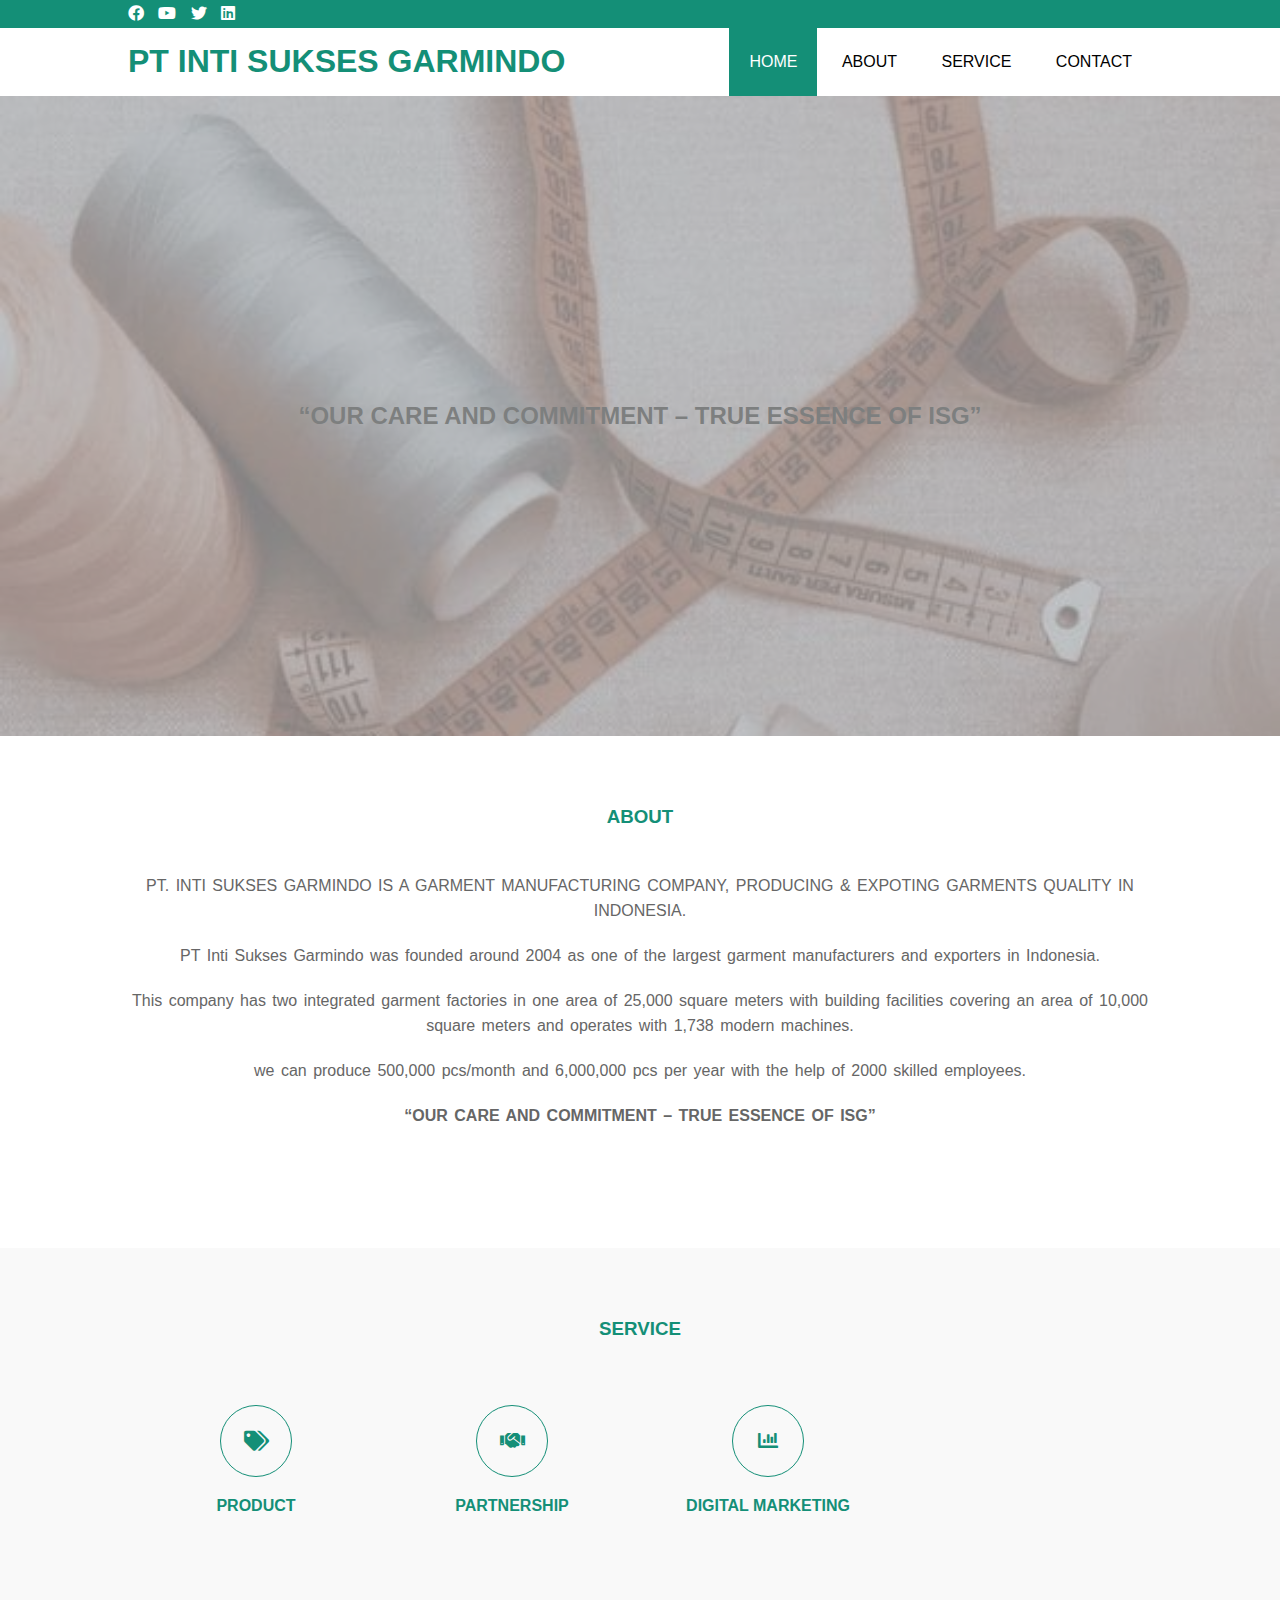
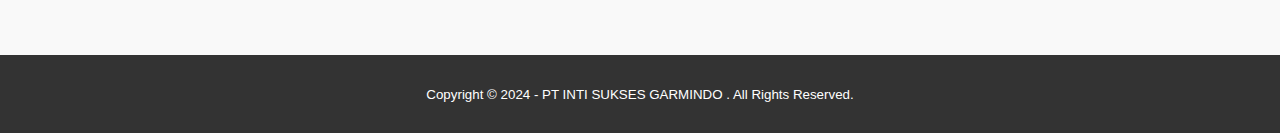
<file: index.html>
<!DOCTYPE html>
<html>
<head>
	<meta charset="utf-8">
	<meta name="viewport" content="width=device-width, initial-scale=1">
	<title>PT INTI SUKSES GARMINDO</title>
	<link rel="stylesheet" type="text/css" href="css/style.css">
	<link rel="stylesheet" type="text/css" href="https://cdnjs.cloudflare.com/ajax/libs/font-awesome/5.13.0/css/all.min.css">
	<script src="https://code.jquery.com/jquery-3.5.1.min.js" integrity="sha256-9/aliU8dGd2tb6OSsuzixeV4y/faTqgFtohetphbbj0=" crossorigin="anonymous"></script>
</head>
<body>
	<!-- loader -->
	<div class="bg-loader">
		<div class="loader"></div>
	</div>

	<!-- header -->
	<div class="medsos">
		<div class="container">
			<ul>
				<li><a href="#"><i class="fab fa-facebook"></i></a></li>
				<li><a href="#"><i class="fab fa-youtube"></i></a></li>
				<li><a href="#"><i class="fab fa-twitter"></i></a></li>
				<li><a href="#"><i class="fab fa-linkedin"></i></a></li>
			</ul>
		</div>
	</div>
	<header>
		<div class="container">
			<h1><a href="index.html">PT INTI SUKSES GARMINDO</a></h1>
			<ul>
				<li class="active"><a href="index.html">HOME</a></li>
				<li><a href="about.html">ABOUT</a></li>
				<li><a href="service.html">SERVICE</a></li>
				<li><a href="contact.html">CONTACT</a></li>
			</ul>
		</div>
	</header>

	<!-- banner -->
	<section class="banner">
		<h2>“OUR CARE AND COMMITMENT – TRUE ESSENCE OF ISG”</h2>
	</section>

	<!-- about -->
	<section class="about">
		<div class="container">
			<h3>ABOUT</h3>
			<p>PT. INTI SUKSES GARMINDO IS A GARMENT MANUFACTURING COMPANY, PRODUCING & EXPOTING GARMENTS QUALITY IN INDONESIA.</p>
			<p>PT Inti Sukses Garmindo was founded around 2004 as one of the largest garment manufacturers and exporters in Indonesia.
				</p>
			<p>This company has two integrated garment factories in one area of ​​25,000 square meters with building facilities covering an area of ​​10,000 square meters and operates with 1,738 modern machines.</p>
			<p>we can produce 500,000 pcs/month and 6,000,000 pcs per year with the help of 2000 skilled employees.</p>
			<p><strong>“OUR CARE AND COMMITMENT – TRUE ESSENCE OF ISG”</strong></p>
				
		</div>
	</section>
	
	<!-- service -->
	<section class="service">
		<div class="container">
			<h3>SERVICE</h3>
			<div class="box">
				<div class="col-4">
					<div class="icon"><i class="fas fa-tags"></i></div>
					<h4>PRODUCT</h4>
				</div>
				<div class="col-4">
					<div class="icon"><i class="fas fa-handshake"></i></div>
					<h4>PARTNERSHIP</h4>
				</div>
				<div class="col-4">
					<div class="icon"><i class="fas fa-chart-bar"></i></div>
					<h4>DIGITAL MARKETING</h4>
				</div>
			</div>
		</div>
	</section>

	<!-- footer -->
	<footer>
		<div class="container">
			<small>Copyright &copy; 2024 - PT INTI SUKSES GARMINDO . All Rights Reserved.</small>
		</div>
	</footer>


	<script type="text/javascript">
		$(document).ready(function(){
			$(".bg-loader").hide();
		})
	</script>
</body>
</html>
</file>
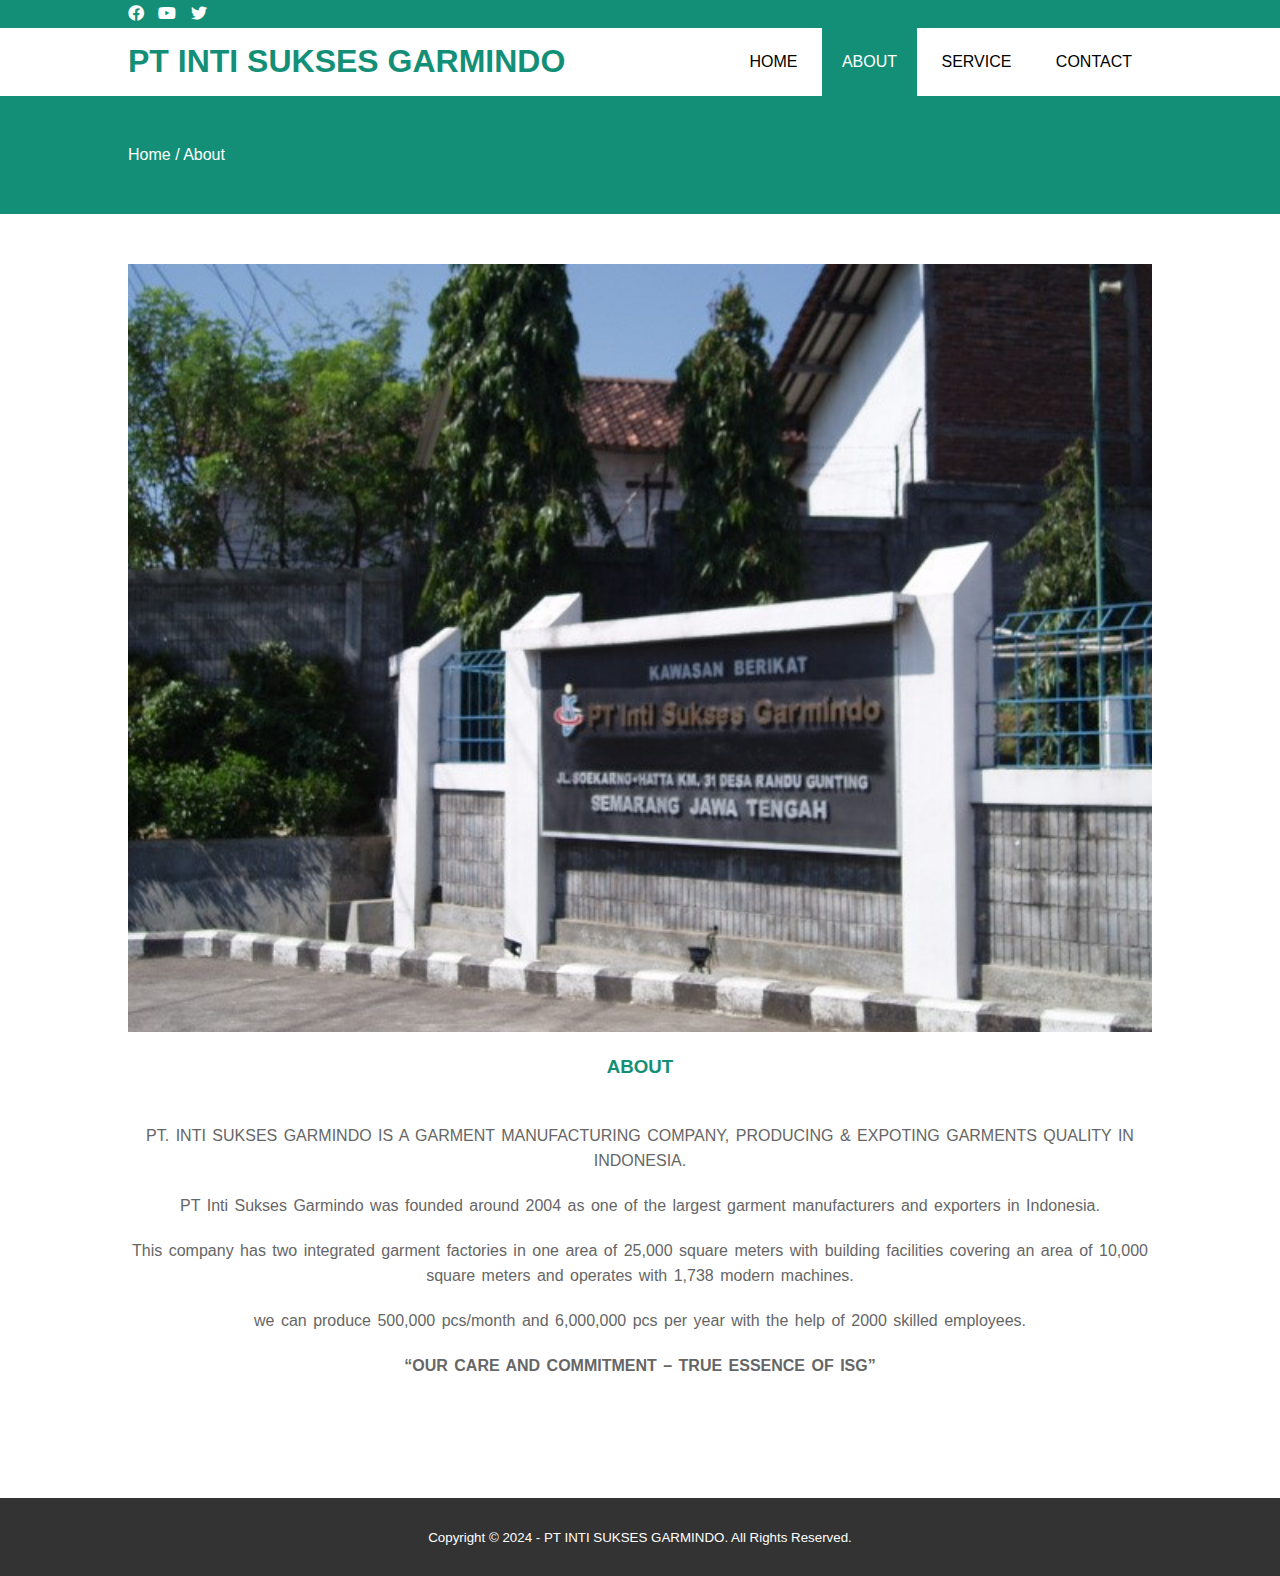
<file: about.html>
<!DOCTYPE html>
<html>
<head>
	<meta charset="utf-8">
	<meta name="viewport" content="width=device-width, initial-scale=1">
	<title>PT INTI SUKSES GARMINDO</title>
	<link rel="stylesheet" type="text/css" href="css/style.css">
	<link rel="stylesheet" type="text/css" href="https://cdnjs.cloudflare.com/ajax/libs/font-awesome/5.13.0/css/all.min.css">
	<script src="https://code.jquery.com/jquery-3.5.1.min.js" integrity="sha256-9/aliU8dGd2tb6OSsuzixeV4y/faTqgFtohetphbbj0=" crossorigin="anonymous"></script>
</head>
<body>
	<!-- loader -->
	<div class="bg-loader">
		<div class="loader"></div>
	</div>

	<!-- header -->
	<div class="medsos">
		<div class="container">
			<ul>
				<li><a href="#"><i class="fab fa-facebook"></i></a></li>
				<li><a href="#"><i class="fab fa-youtube"></i></a></li>
				<li><a href="#"><i class="fab fa-twitter"></i></a></li>
			</ul>
		</div>
	</div>
	<header>
		<div class="container">
			<h1><a href="index.html">PT INTI SUKSES GARMINDO</a></h1>
			<ul>
				<li><a href="index.html">HOME</a></li>
				<li class="active"><a href="about.html">ABOUT</a></li>
				<li><a href="service.html">SERVICE</a></li>
				<li><a href="contact.html">CONTACT</a></li>
			</ul>
		</div>
	</header>

	<!-- label -->
	<section class="label">
		<div class="container">
			<p>Home / About</p>
		</div>
	</section>

	<!-- about -->
	<section class="about">
		<div class="container">
			<img src="img/gedungisg.jpg" width="100%">
			<h3>ABOUT</h3>
			<p>PT. INTI SUKSES GARMINDO IS A GARMENT MANUFACTURING COMPANY, PRODUCING & EXPOTING GARMENTS QUALITY IN INDONESIA.</p>
			<p>PT Inti Sukses Garmindo was founded around 2004 as one of the largest garment manufacturers and exporters in Indonesia.
				</p>
			<p>This company has two integrated garment factories in one area of ​​25,000 square meters with building facilities covering an area of ​​10,000 square meters and operates with 1,738 modern machines.</p>
			<p>we can produce 500,000 pcs/month and 6,000,000 pcs per year with the help of 2000 skilled employees.</p>
			<p><strong>“OUR CARE AND COMMITMENT – TRUE ESSENCE OF ISG”</strong></p>
				
		</div>
	</section>

	<!-- footer -->
	<footer>
		<div class="container">
			<small>Copyright &copy; 2024 - PT INTI SUKSES GARMINDO. All Rights Reserved.</small>
		</div>
	</footer>


	<script type="text/javascript">
		$(document).ready(function(){
			$(".bg-loader").hide();
		})
	</script>
</body>
</html>
</file>
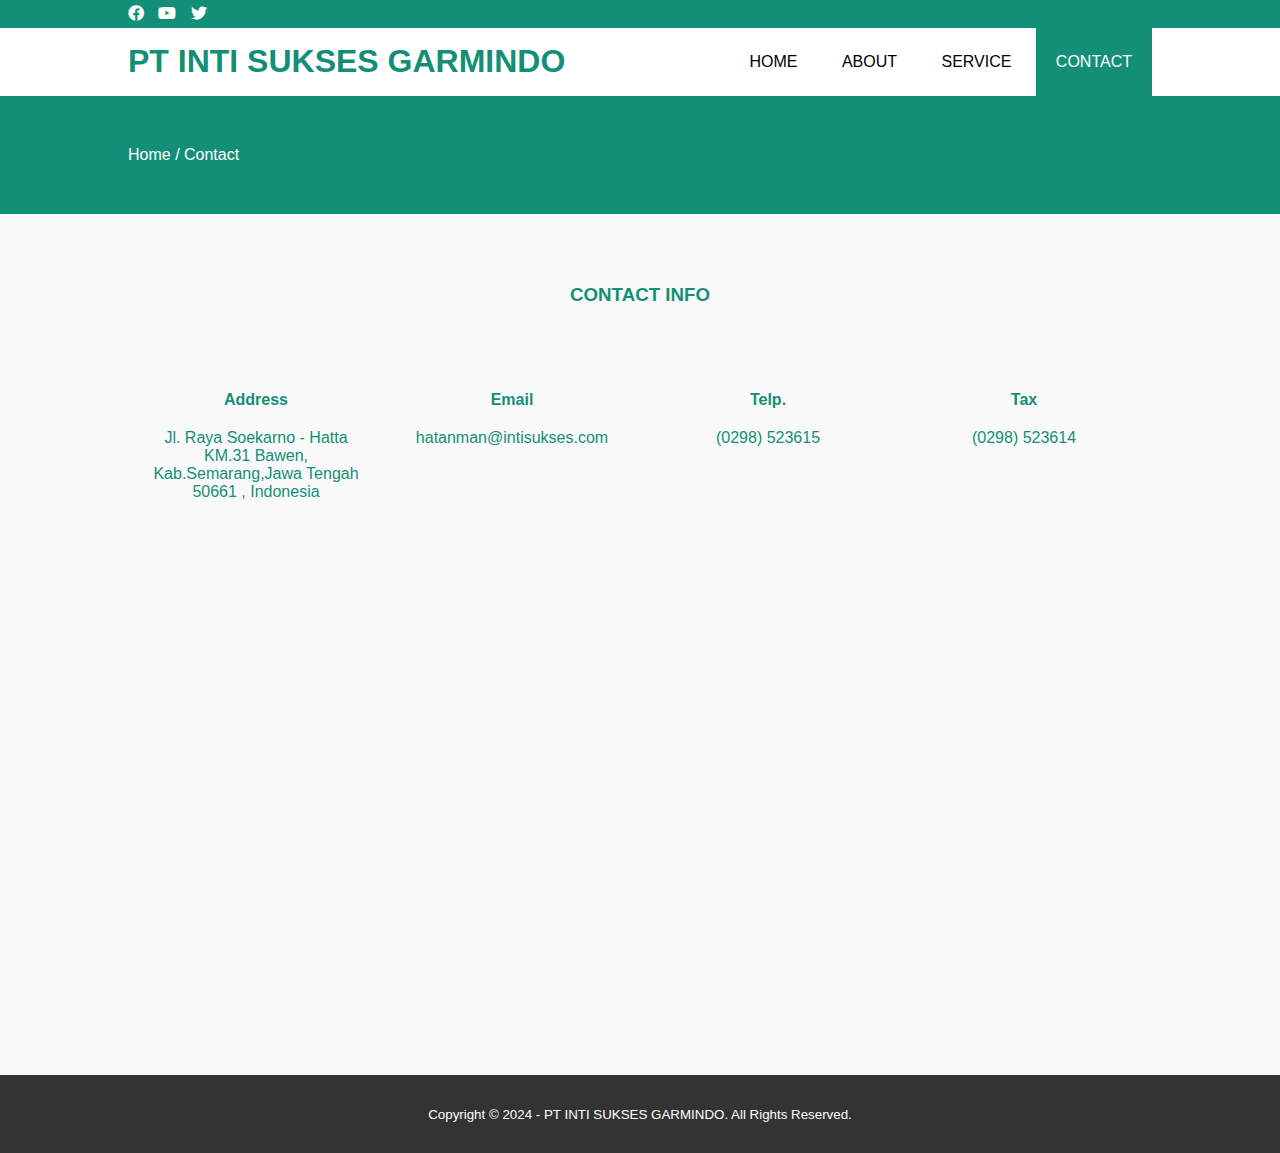
<file: contact.html>
<!DOCTYPE html>
<html>
	<head>
		<meta charset="utf-8">
		<meta name="viewport" content="width=device-width, initial-scale=1">
		<title>PT INTI SUKSES GARMINDO</title>
		<link rel="stylesheet" type="text/css" href="css/style.css">
		<link rel="stylesheet" type="text/css" href="https://cdnjs.cloudflare.com/ajax/libs/font-awesome/5.13.0/css/all.min.css">
		<script src="https://code.jquery.com/jquery-3.5.1.min.js" integrity="sha256-9/aliU8dGd2tb6OSsuzixeV4y/faTqgFtohetphbbj0=" crossorigin="anonymous"></script>
	</head>
<body>
	<!-- loader -->
	<div class="bg-loader">
		<div class="loader"></div>
	</div>

	<!-- header -->
	<div class="medsos">
		<div class="container">
			<ul>
				<li><a href="#"><i class="fab fa-facebook"></i></a></li>
				<li><a href="#"><i class="fab fa-youtube"></i></a></li>
				<li><a href="#"><i class="fab fa-twitter"></i></a></li>
			</ul>
		</div>
	</div>
	<header>
		<div class="container">
			<h1><a href="index.html">PT INTI SUKSES GARMINDO</a></h1>
			<ul>
				<li><a href="index.html">HOME</a></li>
				<li><a href="about.html">ABOUT</a></li>
				<li><a href="service.html">SERVICE</a></li>
				<li class="active"><a href="contact.html">CONTACT</a></li>
			</ul>
		</div>
	</header>

	<!-- label -->
	<section class="label">
		<div class="container">
			<p>Home / Contact</p>
		</div>
	</section>

	<!-- service -->
	<section class="service">
		<div class="container">
			<h3>CONTACT INFO</h3>
			<div class="box">
				<div class="col-4">
					<h4>Address</h4>
					<p>Jl. Raya Soekarno - Hatta KM.31 Bawen, Kab.Semarang,Jawa Tengah 50661 , Indonesia</p>
				</div>
				<div class="col-4">
					<h4>Email</h4>
					<p> hatanman@intisukses.com</p>
				</div>
				<div class="col-4">
					<h4>Telp.</h4>
					<p>(0298) 523615</p>
				</div>
				<div class="col-4">
					<h4>Tax</h4>
					<p>(0298) 523614</p>
				</div>
			</div>
			<iframe src="https://www.google.com/maps/embed?pb=!1m18!1m12!1m3!1d3836.6591004064344!2d110.42304607086815!3d-7.216150803037987!2m3!1f0!2f0!3f0!3m2!1i1024!2i768!4f13.1!3m3!1m2!1s0x2e7086aa73d71b29%3A0x5dc758f3ac8ca1b8!2sPT.%20Inti%20Sukses%20Garmindo!5e0!3m2!1sid!2sid!4v1719891741212!5m2!1sid!2sid" width="100%" height="450" style="border:0;" allowfullscreen="" loading="lazy" referrerpolicy="no-referrer-when-downgrade"></iframe>
		</div>
	</section>

	<!-- footer -->
	<footer>
		<div class="container">
			<small>Copyright &copy; 2024 - PT INTI SUKSES GARMINDO. All Rights Reserved.</small>
		</div>
	</footer>


	<script type="text/javascript">
		$(document).ready(function(){
			$(".bg-loader").hide();
		})
	</script>
</body>
</html>
</file>
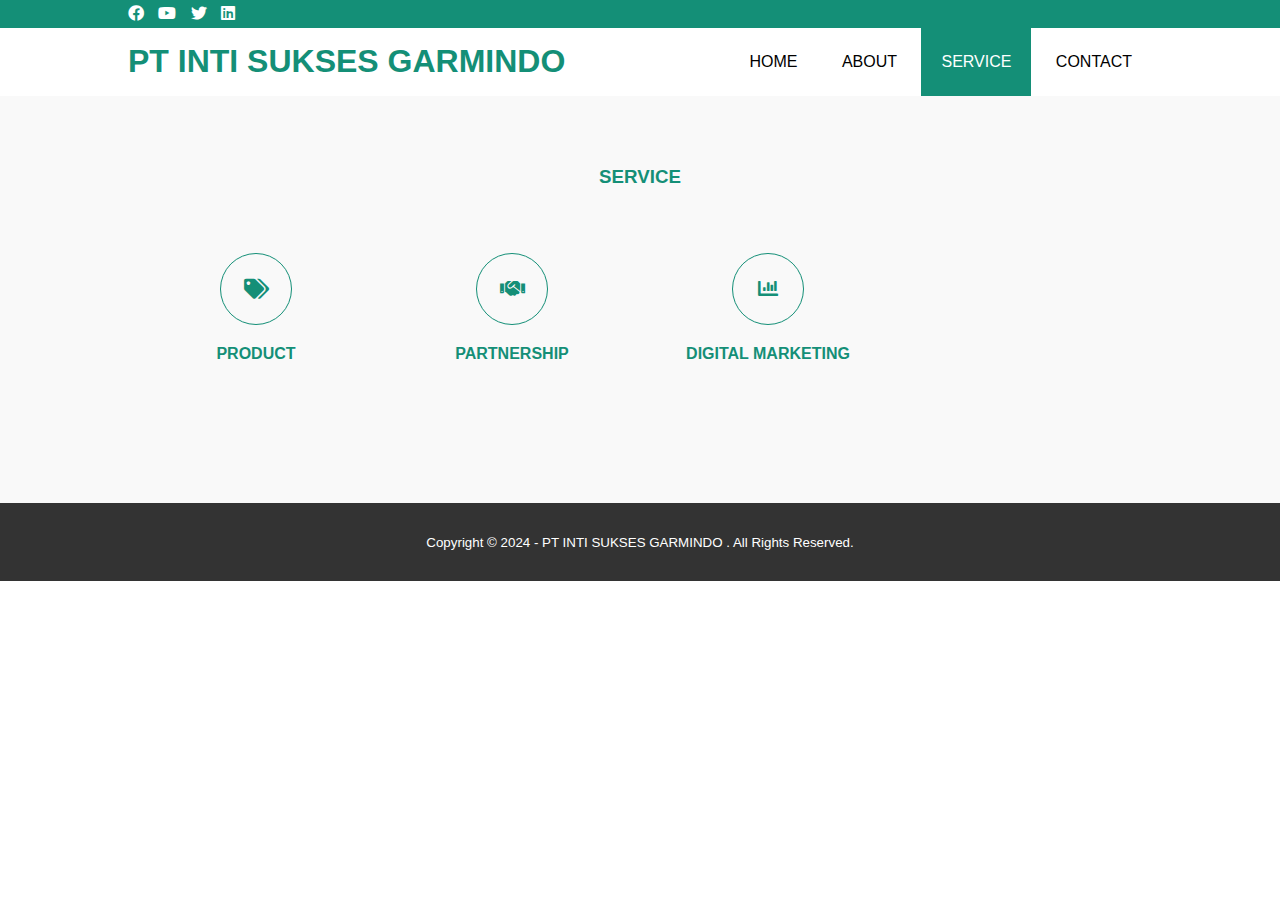
<file: service.html>
<!DOCTYPE html>
<html>
<head>
	<meta charset="utf-8">
	<meta name="viewport" content="width=device-width, initial-scale=1">
	<title>PT INTI SUKSES GARMINDO</title>
	<link rel="stylesheet" type="text/css" href="css/style.css">
	<link rel="stylesheet" type="text/css" href="https://cdnjs.cloudflare.com/ajax/libs/font-awesome/5.13.0/css/all.min.css">
	<script src="https://code.jquery.com/jquery-3.5.1.min.js" integrity="sha256-9/aliU8dGd2tb6OSsuzixeV4y/faTqgFtohetphbbj0=" crossorigin="anonymous"></script>
</head>
<body>
	<!-- loader -->
	<div class="bg-loader">
		<div class="loader"></div>
	</div>

	<!-- header -->
	<div class="medsos">
		<div class="container">
			<ul>
				<li><a href="#"><i class="fab fa-facebook"></i></a></li>
				<li><a href="#"><i class="fab fa-youtube"></i></a></li>
				<li><a href="#"><i class="fab fa-twitter"></i></a></li>
				<li><a href="#"><i class="fab fa-linkedin"></i></a></li>
			</ul>
		</div>
	</div>
	<header>
		<div class="container">
			<h1><a href="index.html">PT INTI SUKSES GARMINDO</a></h1>
			<ul>
				<li><a href="index.html">HOME</a></li>
				<li><a href="about.html">ABOUT</a></li>
				<li class="active"><a href="service.html">SERVICE</a></li>
				<li><a href="contact.html">CONTACT</a></li>
			</ul>
		</div>
	</header>

	<!-- service -->
	<section class="service">
		<div class="container">
			<h3>SERVICE</h3>
			<div class="box">
				<div class="col-4">
					<div class="icon"><i class="fas fa-tags"></i></div>
					<h4>PRODUCT</h4>
				</div>
				<div class="col-4">
					<div class="icon"><i class="fas fa-handshake"></i></div>
					<h4>PARTNERSHIP</h4>
				</div>
				<div class="col-4">
					<div class="icon"><i class="fas fa-chart-bar"></i></div>
					<h4>DIGITAL MARKETING</h4>
				</div>
			</div>
		</div>
	</section>
	
	<!-- footer -->
	<footer>
		<div class="container">
			<small>Copyright &copy; 2024 - PT INTI SUKSES GARMINDO . All Rights Reserved.</small>
		</div>
	</footer>


	<script type="text/javascript">
		$(document).ready(function(){
			$(".bg-loader").hide();
		})
	</script>
</body>
</html>
</file>
<file: css/style.css>
* {
	padding:0;
	margin:0;
	font-family: sans-serif;
}
a {
	color: inherit;
	text-decoration: none;
}
.medsos {
	padding:5px 0;
	background-color: #148F77;
}
.medsos ul li {
	display: inline-block;
	color: #fff;
	margin-right: 10px;
}
.container {
	width:80%;
	margin:0 auto;
}
.container:after {
	content:'';
	display: block;
	clear: both;
}
header h1 {
	float: left;
	padding:15px 0;
	color: #148F77;
}
header ul {
	float: right;
}
header ul li {
	display: inline-block;
}
header ul li a {
	padding:25px 20px;
	display: inline-block;
}
header ul li a:hover {
	background-color: #148F77;
	color: #fff;
}
.active {
	background-color: #148F77;
	color: #fff;
}
.banner {
	height: 60vh;
	background-image: url('../img/banner.jpg');
	background-size: cover;
	position: relative;
	display: flex;
	justify-content: center;
	align-items: center;
}
.banner:after {
	content:'';
	display: block;
	position: absolute;
	top: 0;
	left: 0;
	right: 0;
	bottom: 0;
	background-color: rgba(209, 212, 212, 0.6);
}

section {
	padding:50px 0;
}
section h3 {
	text-align: center;
	padding:20px 0;
	color: #148F77;
	margin-bottom: 25px;
}
.about,
.service {
	padding-bottom: 100px;
}
.about p {
	color: #666;
	word-spacing: 2px;
	line-height: 25px;
	margin-bottom: 20px;
	text-align: center;
}
.service {
	background-color: #f9f9f9;
}
.box {
	color: #148F77;
}
.box:after {
	content: '';
	display: block;
	clear: both;
}
.box .col-4 {
	width:25%;
	padding:20px;
	box-sizing: border-box;
	text-align: center;
	float: left;
}
.icon {
	width:70px;
	height:70px;
	border:1px solid;
	border-radius: 50%;
	text-align: center;
	line-height: 70px;
	font-size: 20px;
	margin:0 auto;
}
.box .col-4 h4 {
	margin:20px 0;
}
footer {
	padding:30px 0;
	background-color: #333;
	color: #fff;
	text-align: center;
}
.bg-loader {
	background-color: #eee;
	position: fixed;
	top: 0;
	left: 0;
	right: 0;
	bottom: 0;
	z-index: 9999;
	display: flex;
	justify-content: center;
	align-items: center;
}
.bg-loader .loader {
	width:100px;
	height: 100px;
	border:3px solid #fff;
	border-radius: 50%;
	border-top-color: #148F77;
	border-right-color: #148F77;
	border-bottom-color: #148F77;
	animation: puterin .8s linear infinite;
}
.label {
	background-color: #148F77;
	color: #fff;
}
@keyframes puterin {
	100% {
		transform: rotate(360deg);
	}
}
@media screen and (max-width: 768px){
	.container {
		width:90%;
	}
	header h1 {
		text-align: center;
		float: none;
	}
	header ul {
		text-align: center;
		float: none;
	}
	.box .col-4 {
		width:100%;
		float: none;
		margin-bottom: 20px;
	}
}
</file>
